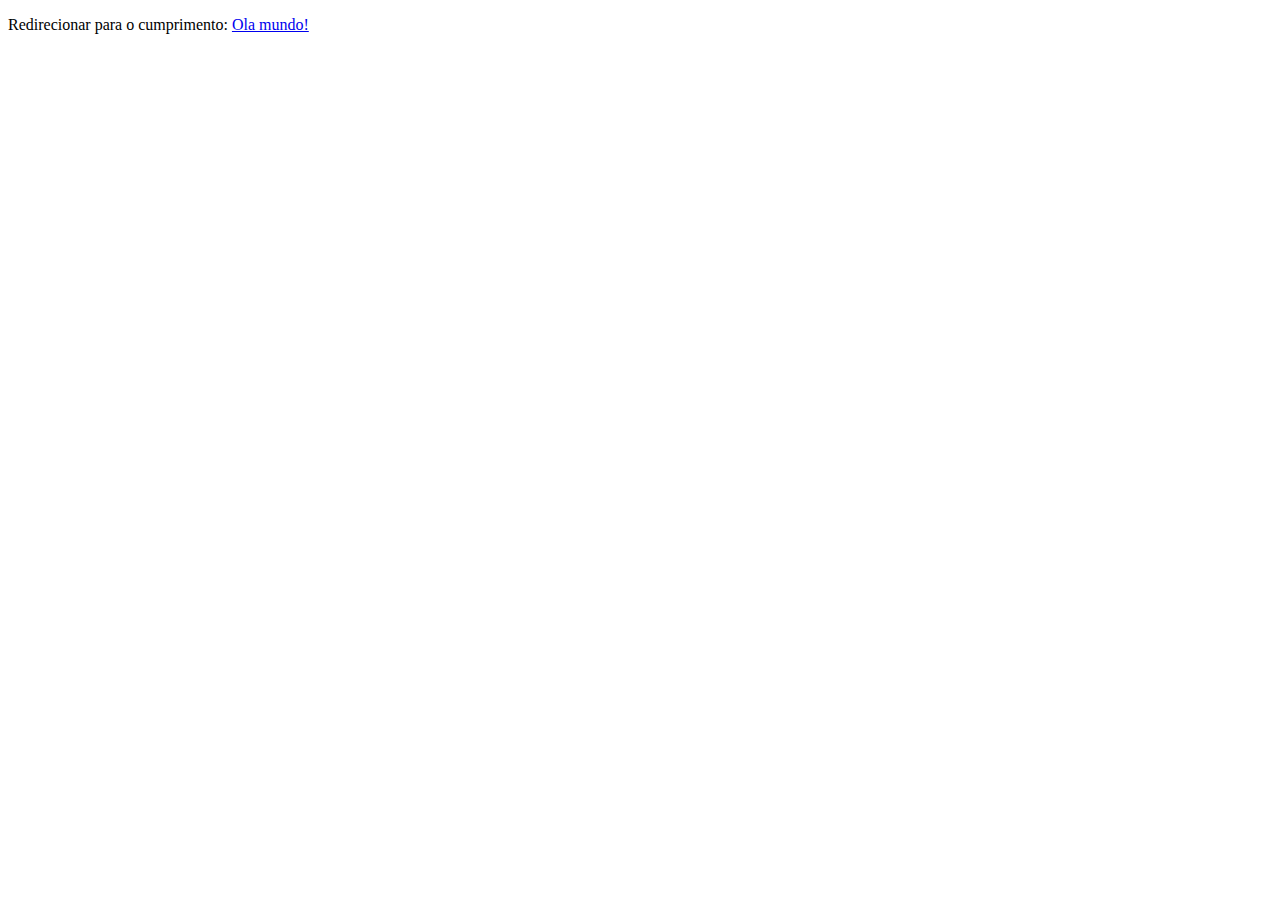
<file: thirdGradleTry/bin/static/index.html>
<!DOCTYPE HTML>
<html>
<head>
    <title>Getting Started: Serving Web Content</title>
    <meta http-equiv="Content-Type" content="text/html" charset="UTF-8" />
    <meta charset="UTF-8"/>
</head>
<body>
    <p>Redirecionar para o cumprimento: <a href="/olaMundo">Ola mundo!</a></p>
</body>
</html>
</file>
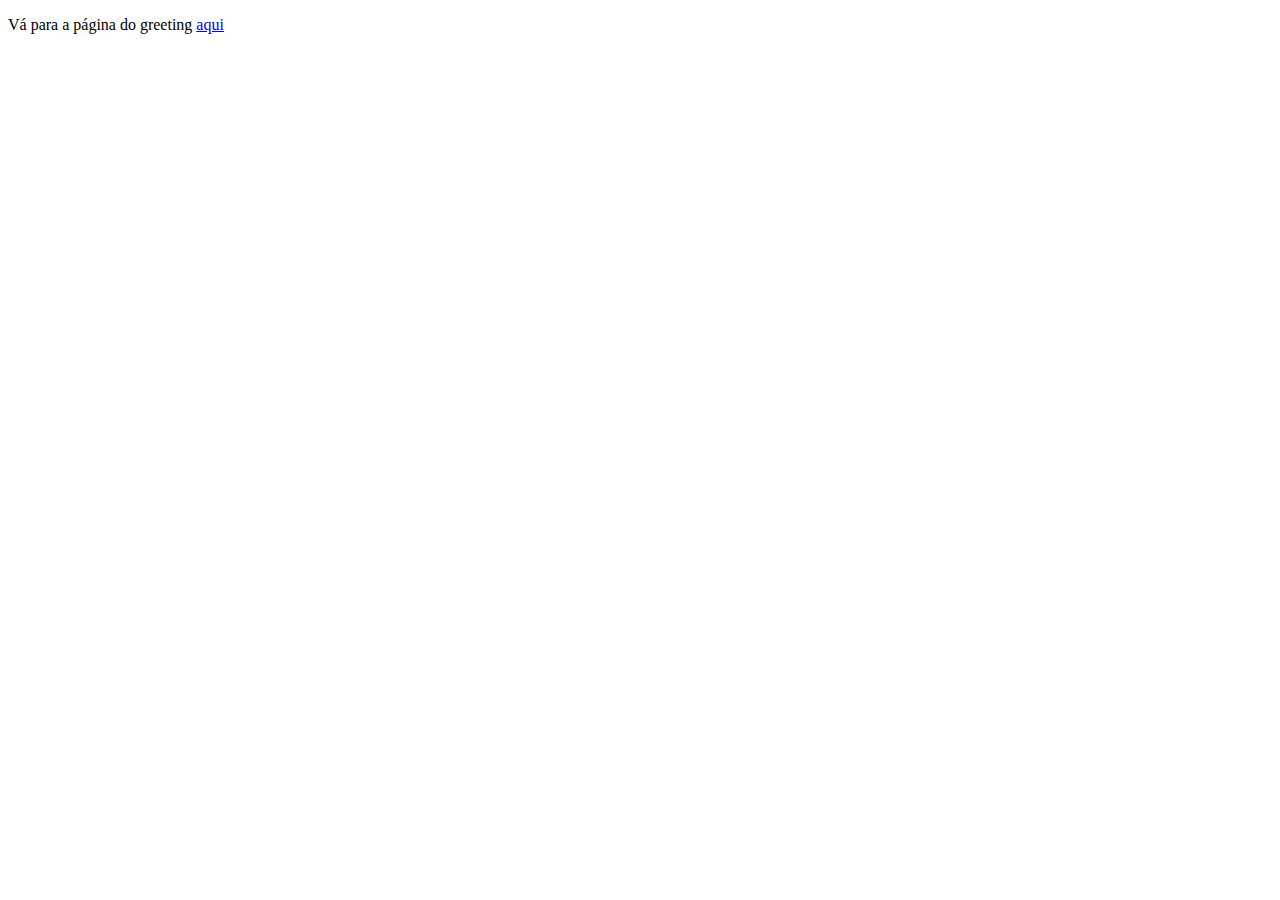
<file: Spring Tutorials/SPRING_mvc/bin/static/index.html>
<!DOCTYPE HTML>
<html>
<head> 
    <title>Tutorial: serving web content</title> 
    <meta http-equiv="Content-Type" content="text/html; charset=UTF-8" />
</head>
<body>
    <p>Vá para a página do greeting	<a href="/greeting">aqui</a></p>
</body>
</html>
</file>
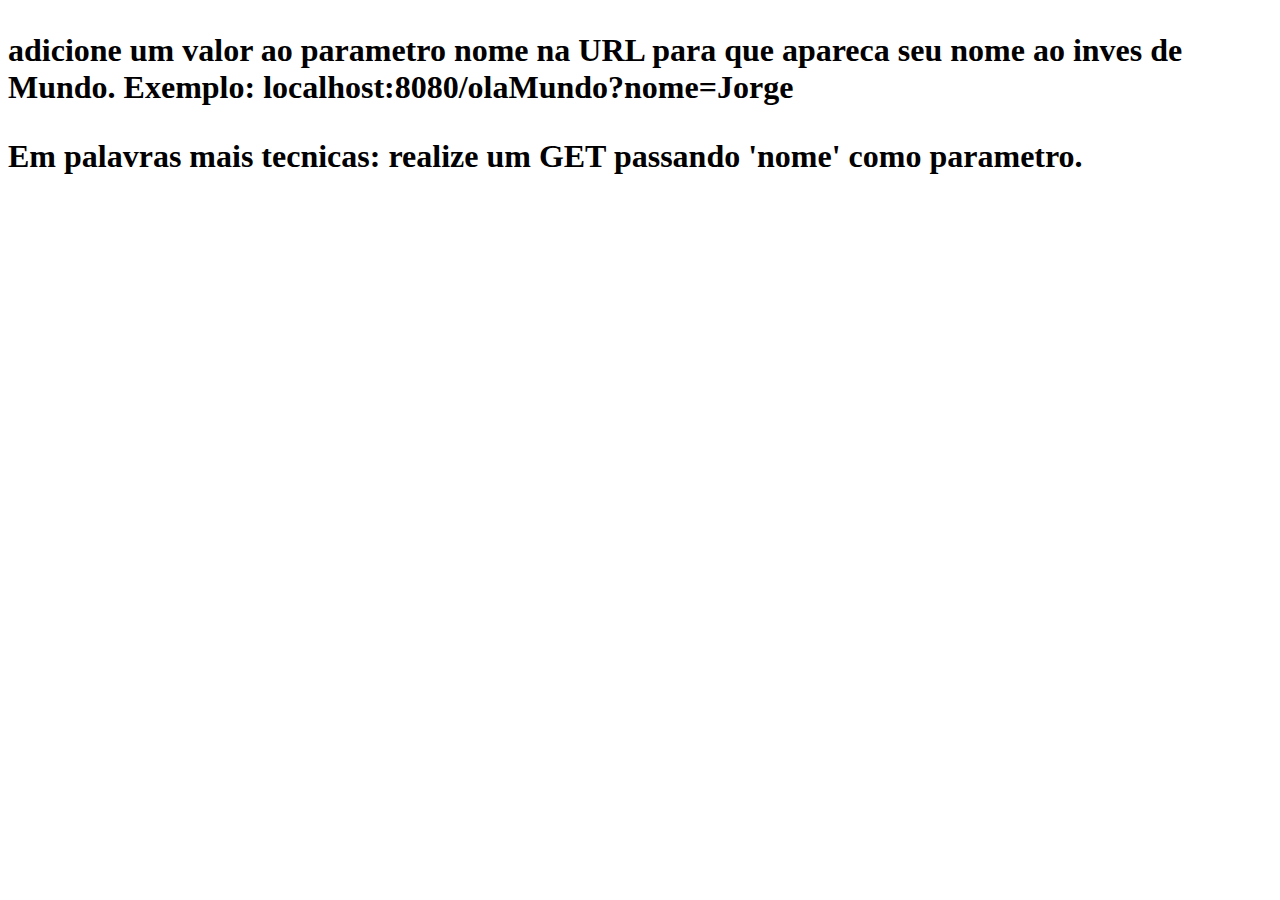
<file: thirdGradleTry/bin/templates/olaMundo.html>
<!DOCTYPE HTML>
<html xmlns:th="http://www.thymeleaf.org">
<head>
    <title>Getting Started: Serving Web Content</title>
    <meta http-equiv="Content-Type" content="text/html; charset=UTF-8" />
</head>
<body>
    <h1 th:text="'Ola, ' + ${nome} + '!'" />
    <p>adicione um valor ao parametro nome na URL para que apareca seu nome ao inves de Mundo. Exemplo: localhost:8080/olaMundo?nome=Jorge</p>
    <p>Em palavras mais tecnicas: realize um GET passando 'nome' como parametro.</p>
</body>
</html>
</file>
